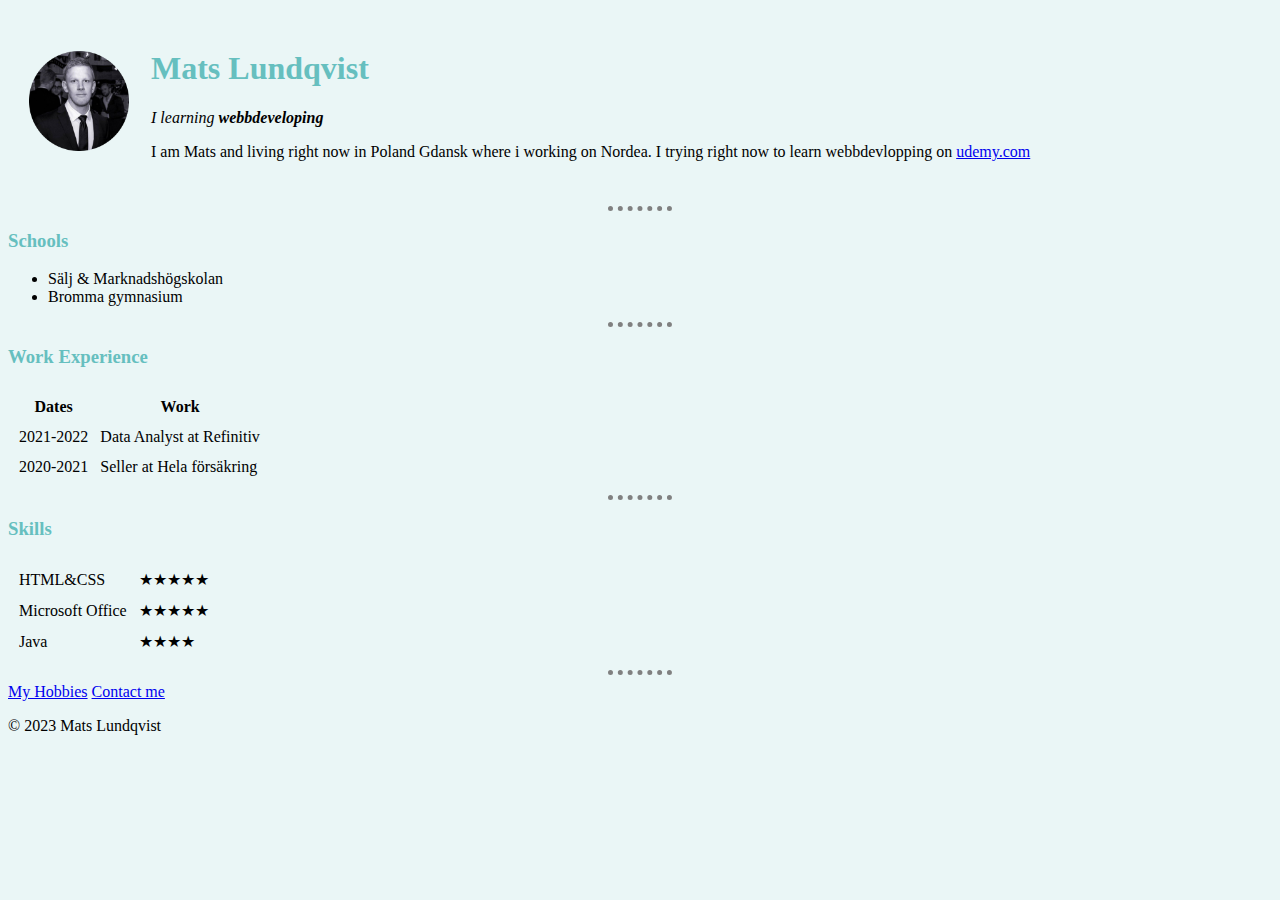
<file: index.html>
<!DOCTYPE html>
<html lang="en">
  <head>
    <meta charse="UTF-8">
    <title>My personal site</title>
    <link rel="stylesheet" href="CSS/styles.css">

  </head>
  
  <body>
    <table cellspacing = "20">
      <tr>
        <td><img src ="Images/Picture of me 1.png" alt="Mats profile picture" width="100" height="100"></td>
        <td>  <h1>Mats Lundqvist</h1>
          <p><em>I learning <strong>webbdeveloping</strong></em></p>
          <p>
              I am Mats and living right now in Poland Gdansk where i working on
              Nordea. I trying right now to learn webbdevlopping on <a href="https://www.udemy.com/">udemy.com</a> 
          </p>
        </td>
      </tr>
    </table>
    <hr>
    <h3>Schools</h3>
    <ul style = "list-style-type:disc;">
    <li>Sälj & Marknadshögskolan</li>
    <li>Bromma gymnasium</li>
    </ul>
    <hr>
    <h3>Work Experience</h3>
    <table cellspacing ="10">
      <thead>
        <tr>
          <th>Dates</th>
          <th>Work</th>
        </tr>
      </thead>
      <tbody>
      <tr>
        <td>2021-2022</td>
        <td>Data Analyst at Refinitiv</td>
      </tr>
      <tr>
        <td>2020-2021</td>
        <td>Seller at Hela försäkring</td>
      </tr>
      </tbody>
    </table>
    <hr>
    <h3>Skills</h3>

    <table cellspacing = "10">
      <tr>
          <td>HTML&CSS</td>
          <td>★★★★★</td>
      </tr>
      <tr>
          <td>Microsoft Office</td>
          <td>★★★★★</td>
      </tr>
      <tr>
          <td>Java</td>
          <td>★★★★</td>
      </tr>
    </table>
    <hr>
    <a href="hobbies.html">My Hobbies</a>
    <a href="contact me.html">Contact me</a>
    <footer>
        <p>© 2023 Mats Lundqvist</p>
    </footer>
  </body>
  
</html>
</file>
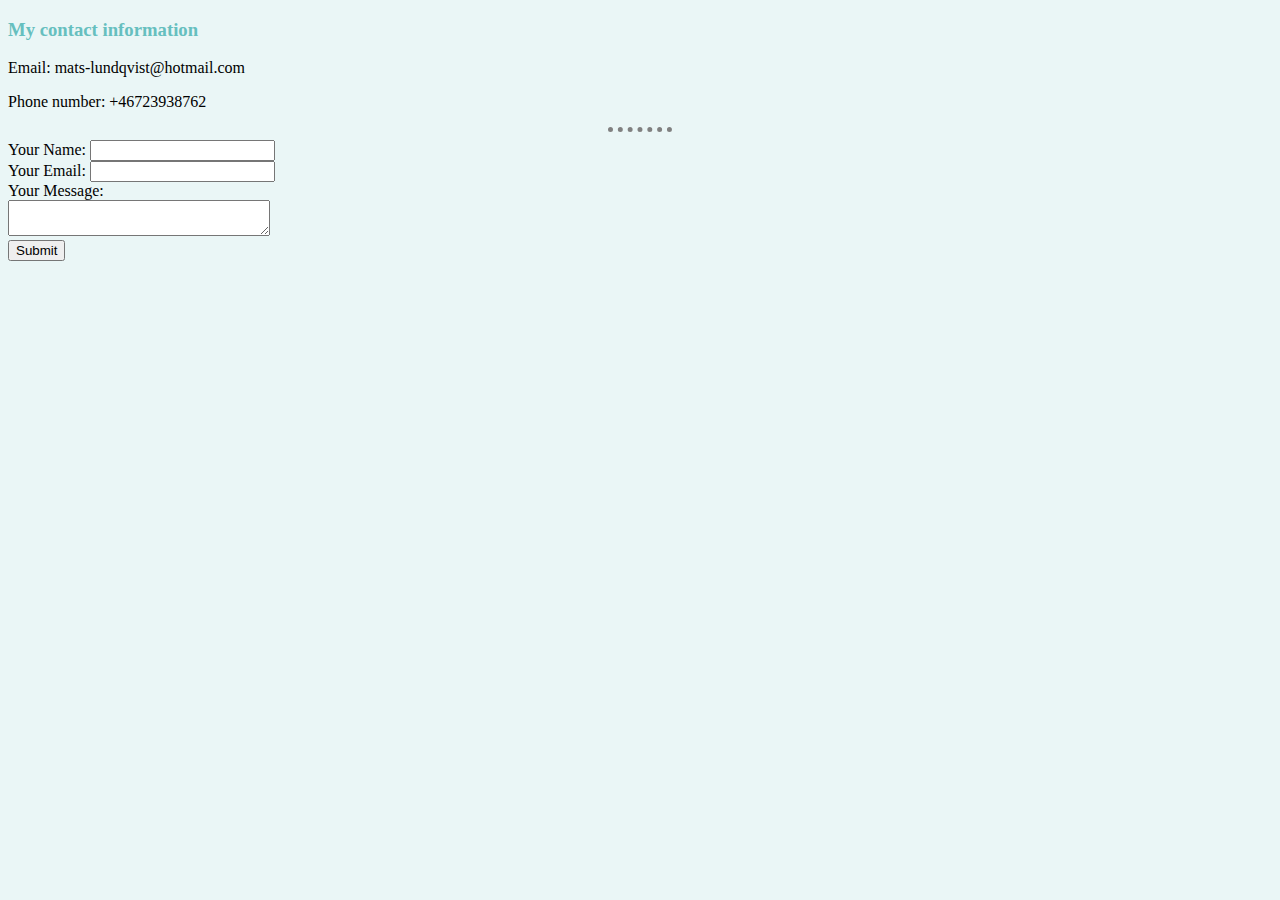
<file: contact me.html>
<!DOCTYPE html>
  <head>
    <meta charse="UTF-8">
    <title>Contact me</title>
    <link rel="stylesheet" href="CSS/styles.css">

  </head>
  
  <body>
    <h3>My contact information</h3>
    <p>Email: mats-lundqvist@hotmail.com</p>
    <p>Phone number: +46723938762</p>
    <hr>
    <form action="mailto:mats-lundqvist@hotmail.com" method="post" enctype="text/plain">
      <label>Your Name:</label>
      <input type="text" name="yourName" value=""><br>
      <label>Your Email:</label>
      <input type="email" name="yourEmail" value=""><br>
      <label>Your Message:</label><br>
      <textarea name="yourMessage" ows="10" cols="30"></textarea><br>
      <input type="submit" name="" value="Submit">
    </form>
  </body>
  
</html>
</file>
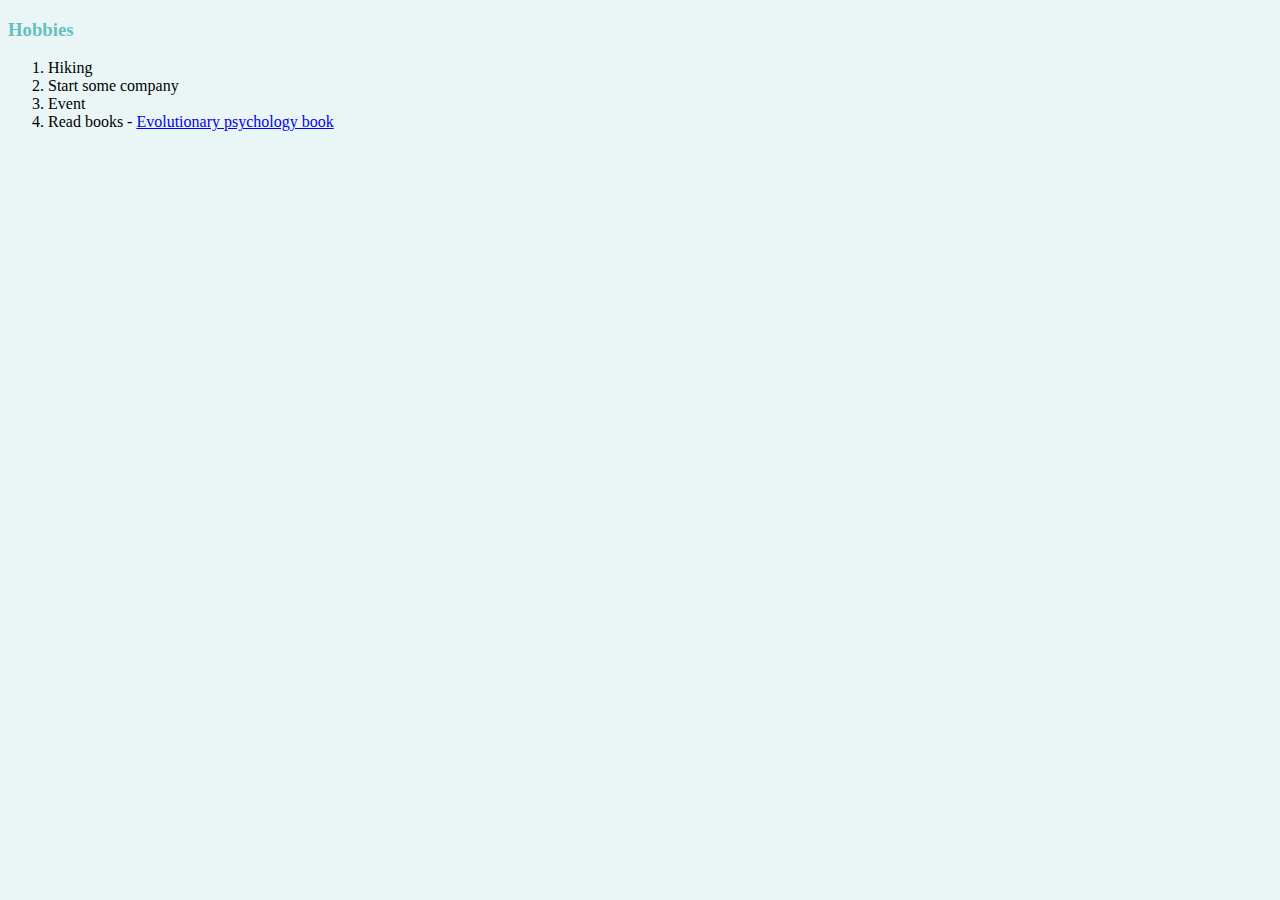
<file: hobbies.html>
<!DOCTYPE html>
  <head>
    <meta charse="UTF-8">
    <title>My Hobbies</title>
    <link rel="stylesheet" href="CSS/styles.css">
  </head>
  
  <body>
    <h3>Hobbies</h3>
    <ol>
        <li>Hiking</li>
        <li>Start some company</li>
        <li>Event</li>
        <li>Read books - <a href="https://www.amazon.com/Evolutionary-Psychology-New-Science-Mind-ebook/dp/B07LBSG4NP/ref=sr_1_3?crid=2Y2CXQOG9VY8G&keywords=david+buss&qid=1680087719&s=digital-text&sprefix=david+buss%2Cdigital-text%2C237&sr=1-3">Evolutionary psychology book</a></li>
    </ol>
  </body>
  
</html>
</file>
<file: CSS/styles.css>
body{
  background-color: #EAF6F6;
}

hr{
  border-style: none;
  border-top-style: dotted;
  border-color: grey;
  border-width: 5px;
  width: 5%;
}

h1{
    color:#66BFBF;
}
h3{
    color:#66BFBF;
}
</file>
